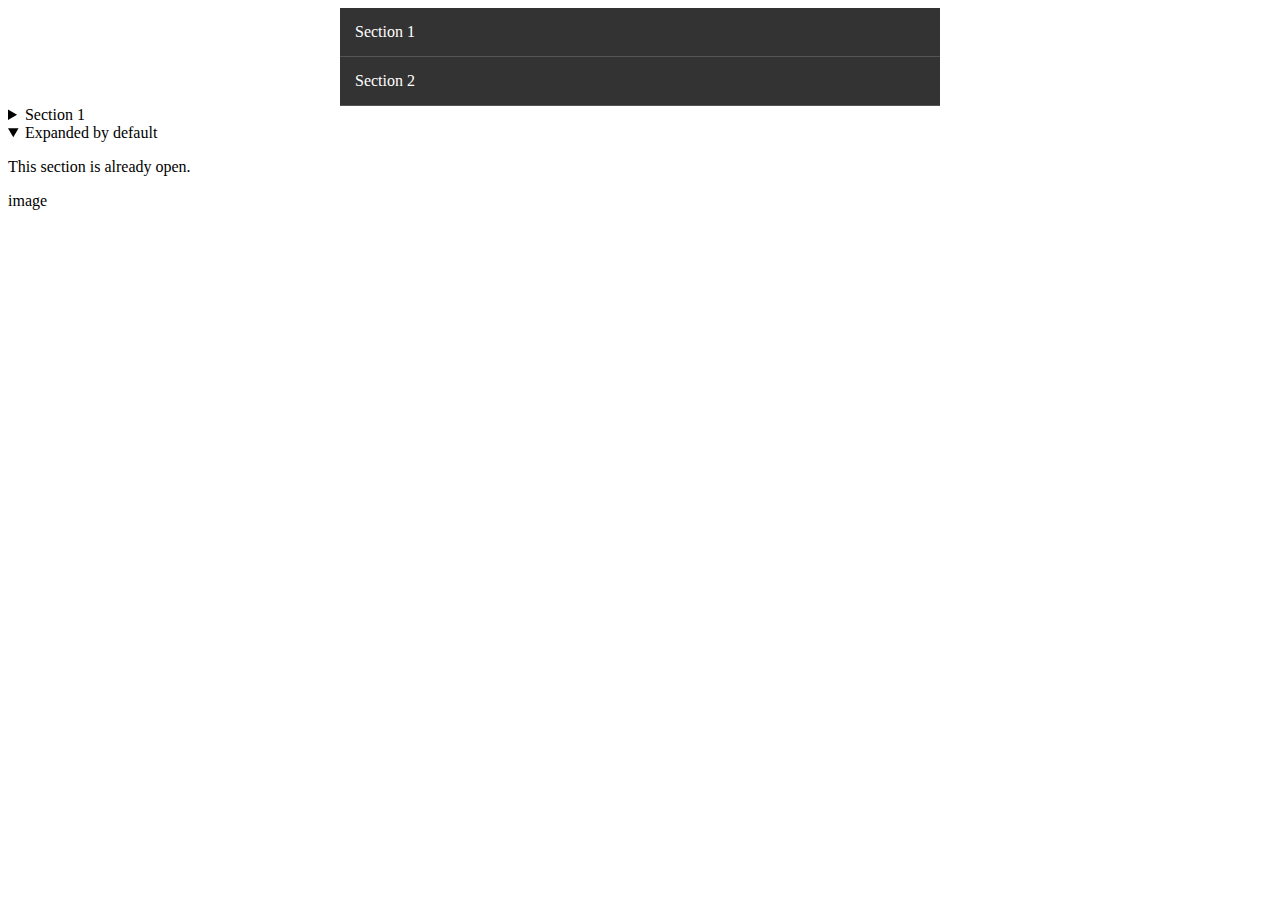
<file: ind.html>
<!DOCTYPE html>
<html>
<head>
<style>
.accordion {
  width: 100%;
  max-width: 600px;
  margin: auto;
}

.accordion input {
  display: none;
}

.accordion label {
  display: block;
  padding: 15px;
  background: #333;
  color: #fff;
  cursor: pointer;
  border-bottom: 1px solid #555;
}

.accordion .content {
  max-height: 0;
  overflow: hidden;
  background: #f1f1f1;
  transition: max-height 0.3s ease;
  padding: 0 15px;
}

.accordion input:checked + label + .content {
  max-height: 200px;
  padding: 15px;
}
</style>
</head>
<body>

<div class="accordion">
  <input type="checkbox" id="acc1">
  <label for="acc1">Section 1</label>
  <div class="content">
    <p>Content for section 1</p>
  </div>

  <input type="checkbox" id="acc2">
  <label for="acc2">Section 2</label>
  <div class="content">
    <p>Content for section 2</p>
  </div>
</div>
<details>
  <summary>Section 1</summary>
  <p>This is the content.</p>
</details>
<details open>
  <summary>Expanded by default</summary>
  <p>This section is already open.</p>
</details>

<div class="post">
    <div class="userImg">image</div>
    
</div>


</body>
</html>
</file>
